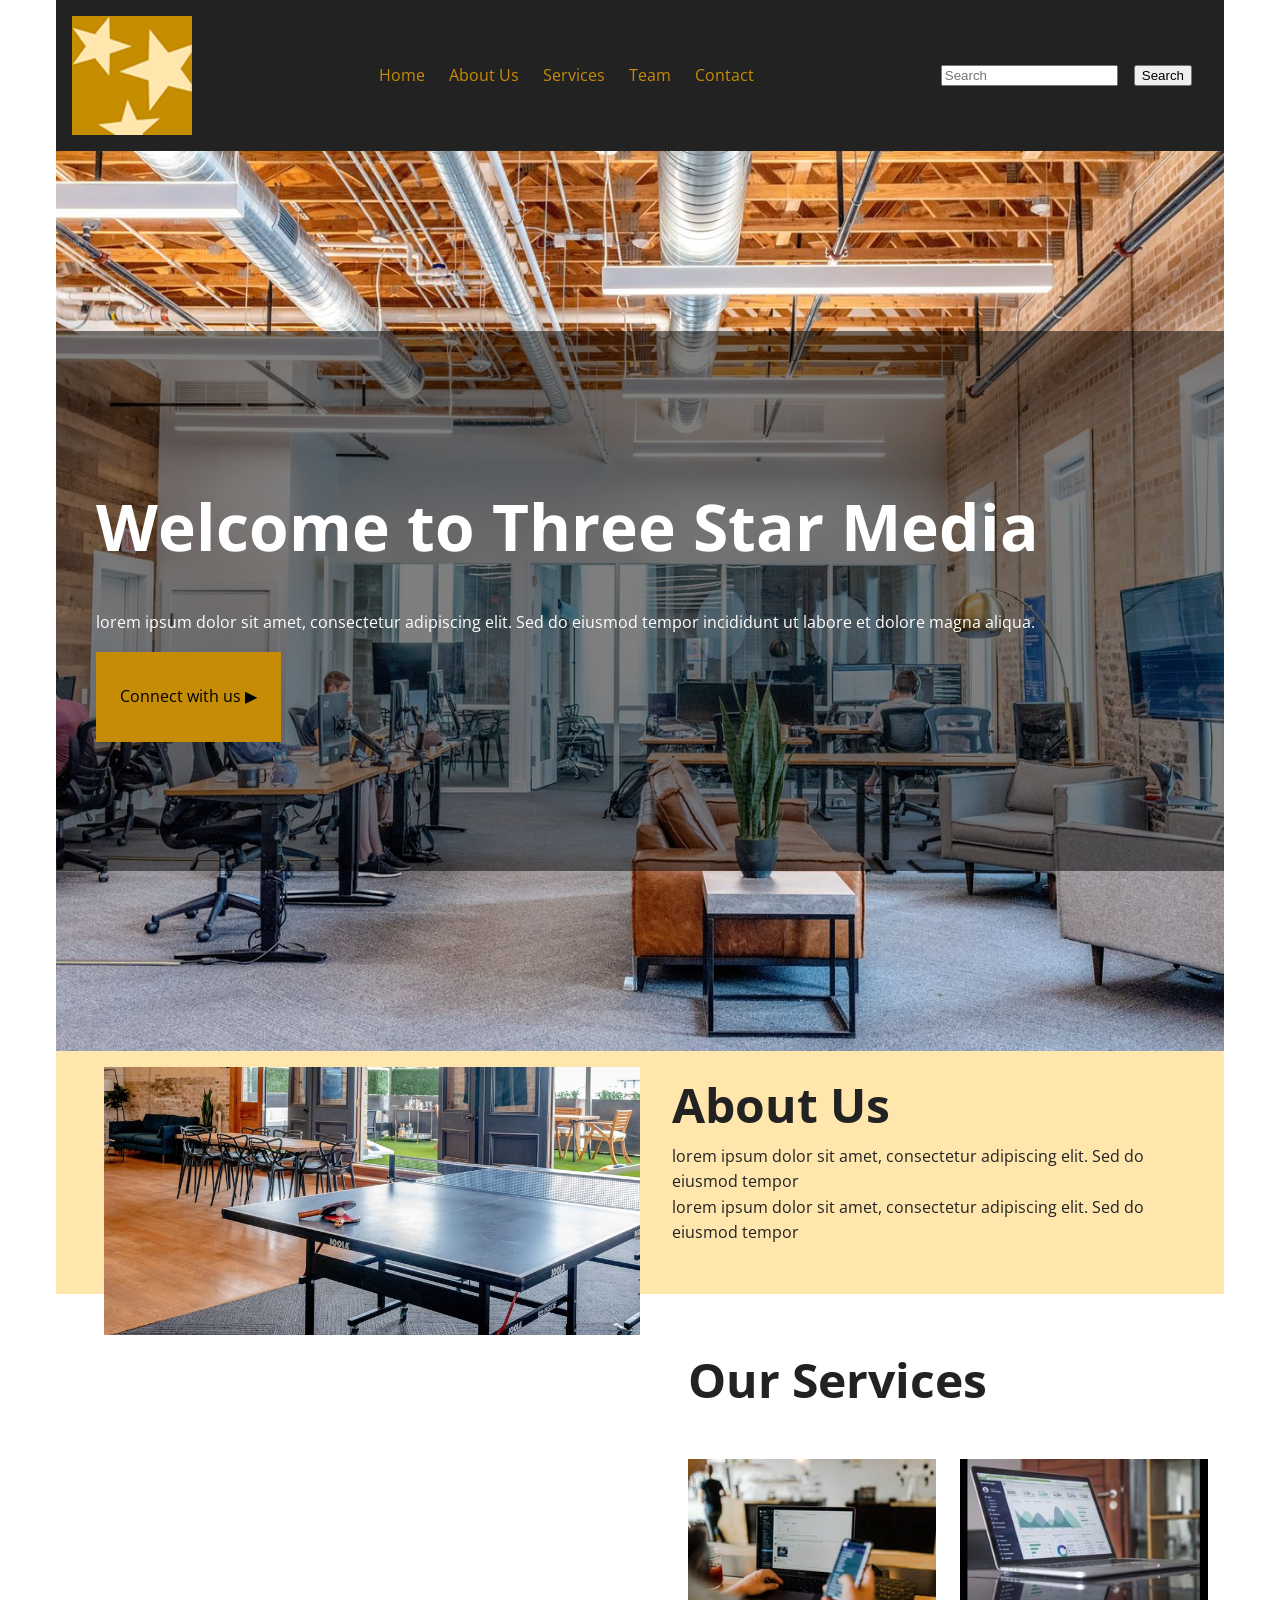
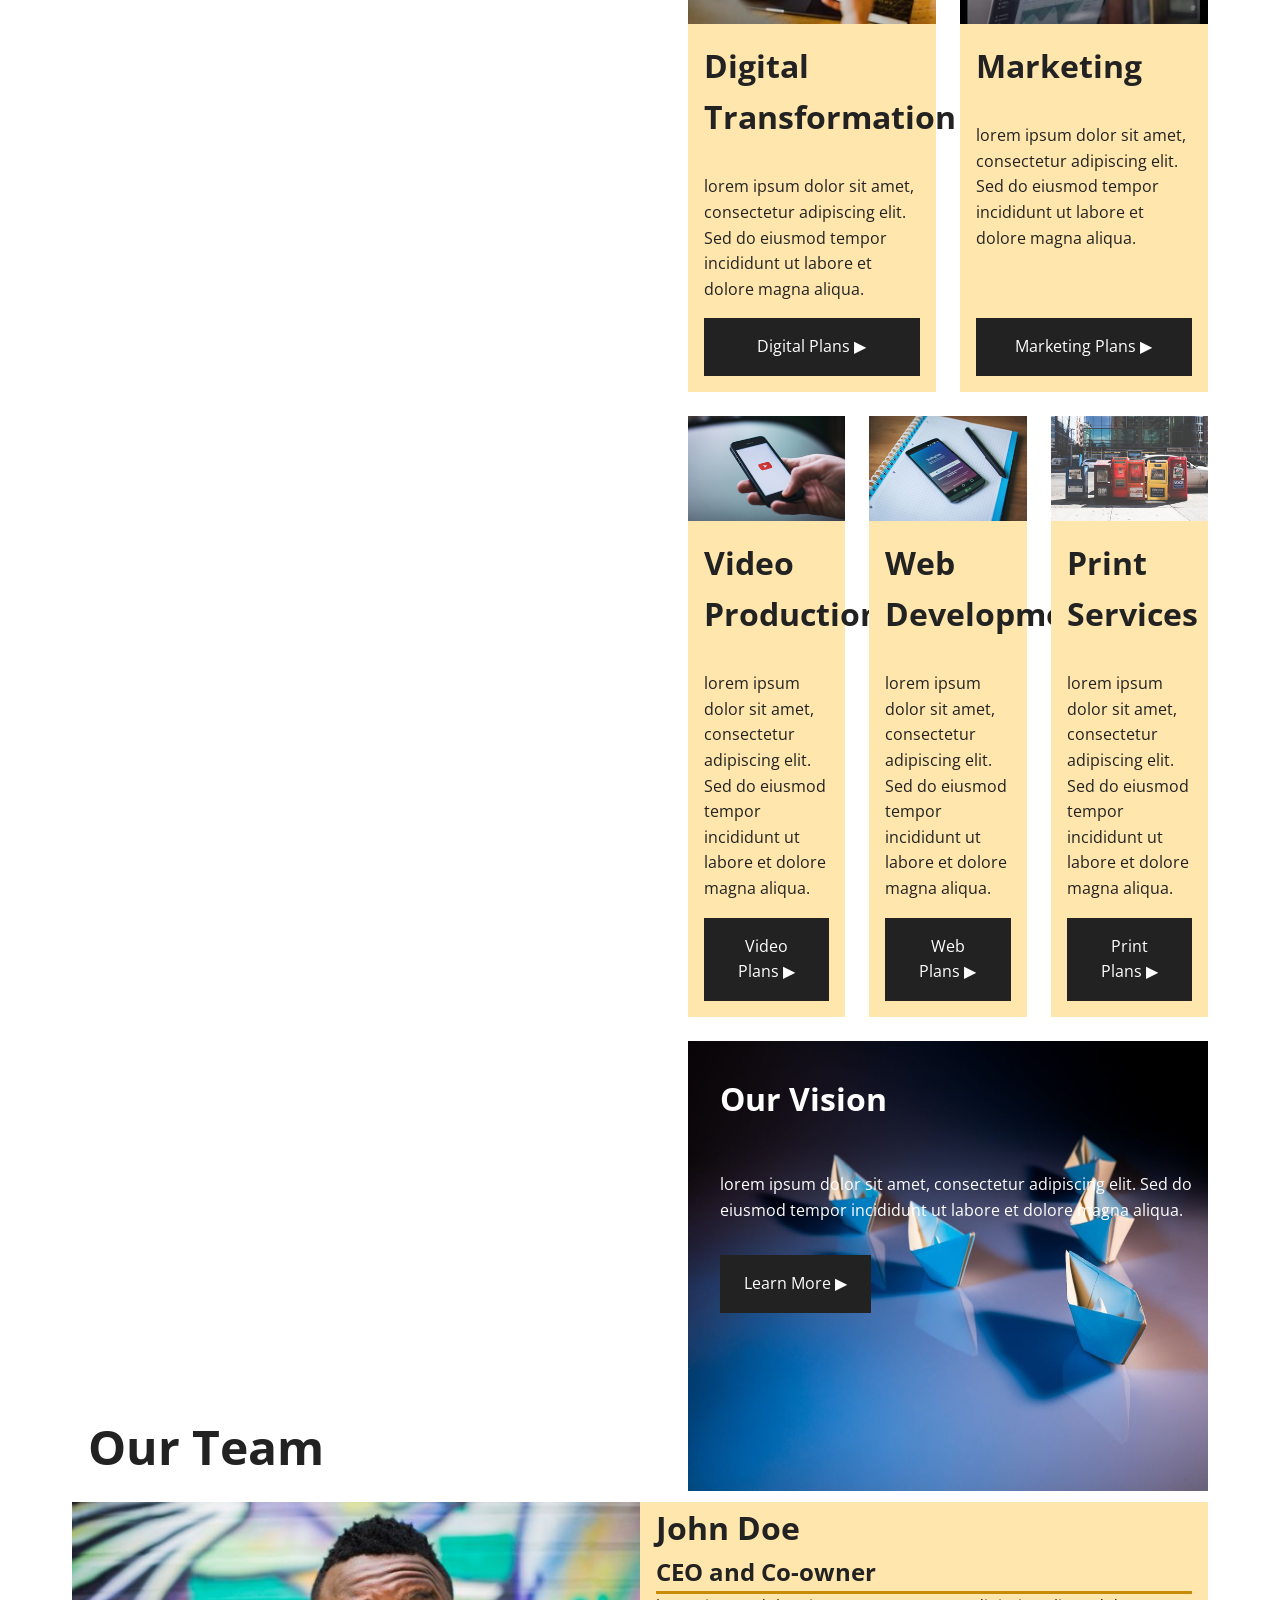
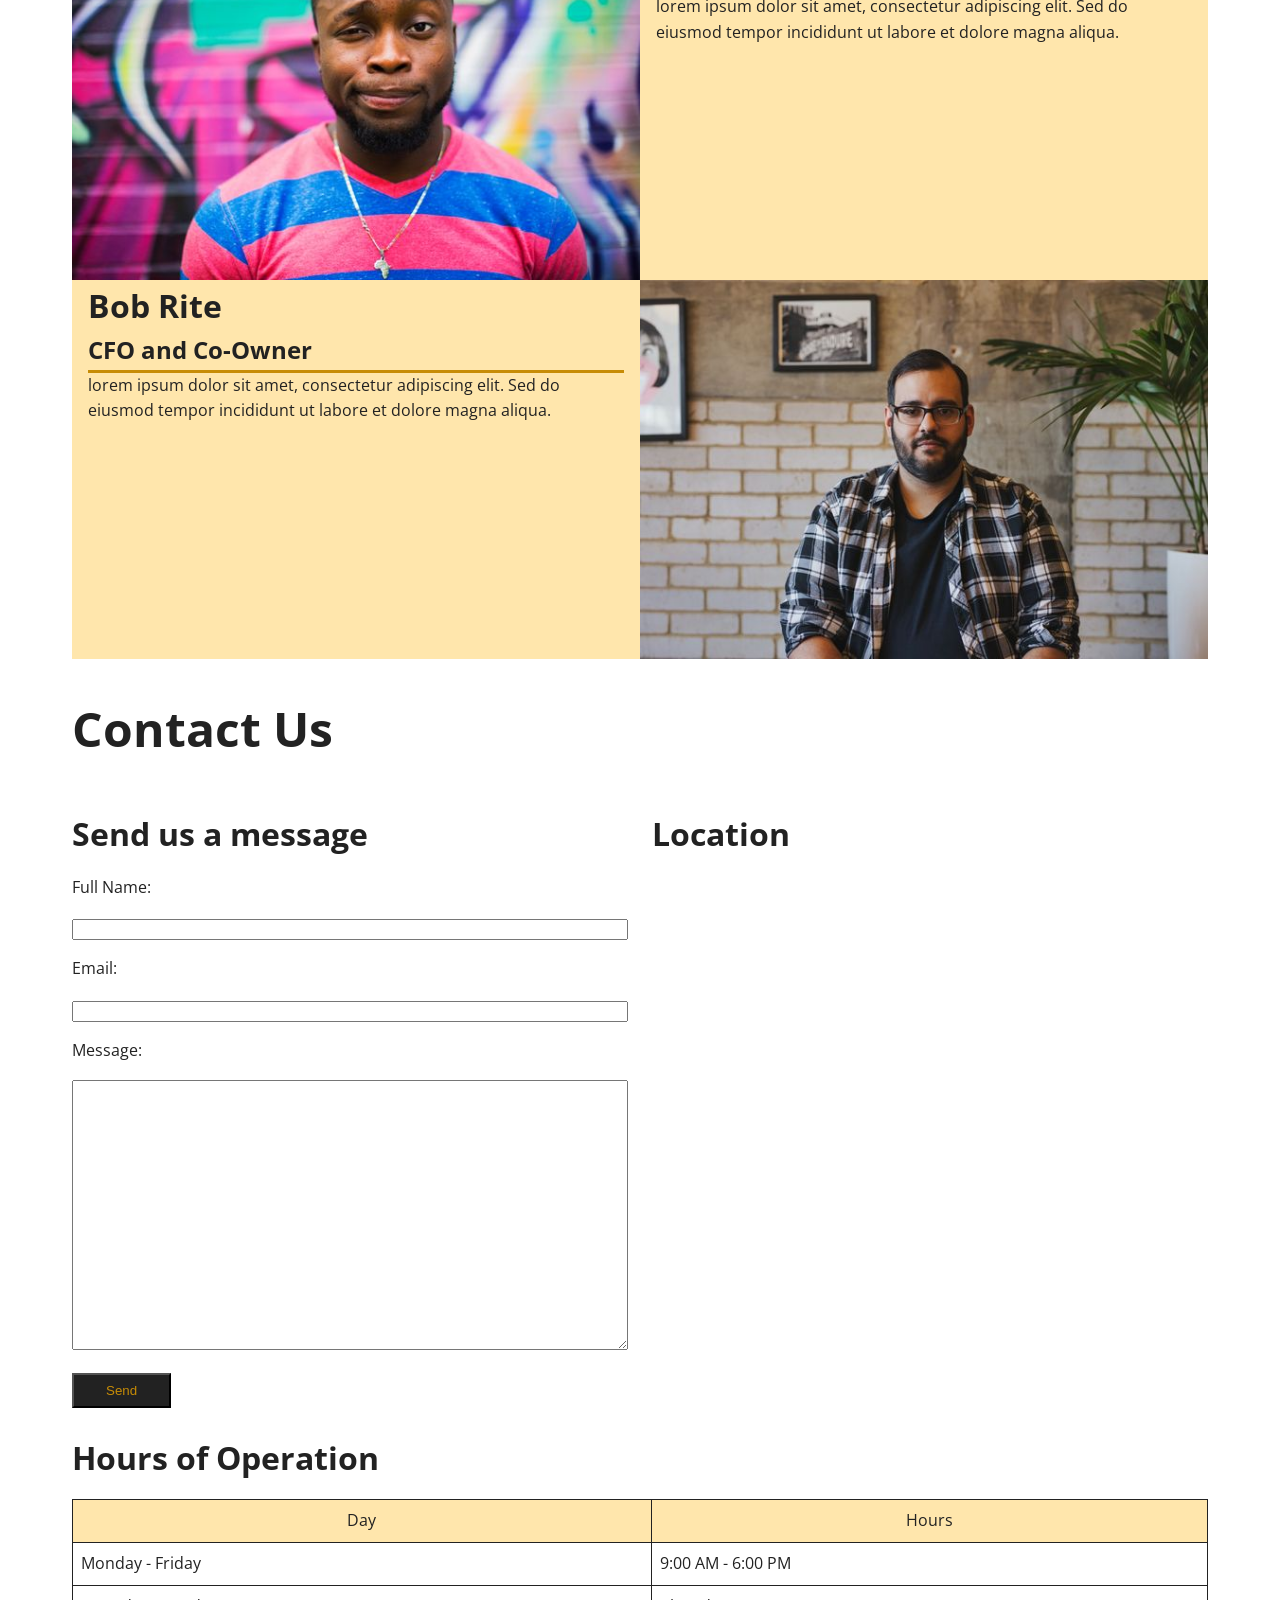
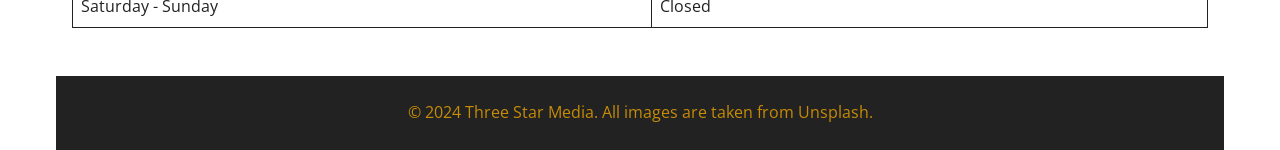
<file: final-project/index.html>
<!DOCTYPE html>
<html lang="en">
<head>
    <meta charset="UTF-8">
    <meta name="viewport" content="width=device-width, initial-scale=1.0">
    <title>Final Project</title>
    <link  rel="stylesheet" href="css/main.css">
    <link rel="preconnect" href="https://fonts.googleapis.com">
    <link rel="preconnect" href="https://fonts.gstatic.com" crossorigin>
    <link href="https://fonts.googleapis.com/css2?family=Open+Sans:ital,wght@0,300..800;1,300..800&family=Zhi+Mang+Xing&display=swap" rel="stylesheet">
</head>
<body>
    <div class="container">
        <header class="header">
            <nav class="nav">
                <div class="logo-area">
                    <img src="images/logo.png" alt="logo" class="logo">
                </div>
                <ul>
                    <li><a href="">Home</a></li>
                    <li><a href="">About Us</a></li>
                    <li><a href="">Services</a></li>
                    <li><a href="">Team</a></li>
                    <li><a href="">Contact</a></li>
                </ul>
                <form action="/search" method="GET" class="search-bar">
                    <input class="search-input" type="search" name="q" placeholder="Search" required>
                    <button class="search-button" type="submit">Search</button>
                </form>
            </nav>

            <div class="main-banner-container">
                <img src="images/main-banner.jpg" alt="main-banner" class="main-banner">
                <div class="overlay">
                    <h1>Welcome to Three Star Media</h1>
                    <p>lorem ipsum dolor sit amet, consectetur adipiscing elit. Sed do eiusmod tempor incididunt ut labore et dolore magna aliqua.</p>
                    <a href="" class="cta-button">Connect with us &#9654;</a>
                </div>
            </div>

        </header>
    
        <main>
            <section class="section1">
                <div class="about-us-container">
                    <img src="images/about-us.jpg" alt="about-us-banner" class="about-us-banner">
                </div>
                <h2>About Us</h2>
                <p>lorem ipsum dolor sit amet, consectetur adipiscing elit. Sed do eiusmod tempor   
                <p>lorem ipsum dolor sit amet, consectetur adipiscing elit. Sed do eiusmod tempor   
            </section>

            <section class="section2">
                <div class="our-service">
                    <h2>Our Services</h2>
                    <!-- 1.Digital Transformation card -->
                    <article class="digital-transformation">
                        <img src="images/digital.jpg" alt="digital-transformation-banner" class="digital-transformation-banner">
                        <h3>Digital Transformation</h3>
                        <p>lorem ipsum dolor sit amet, consectetur adipiscing elit. Sed do eiusmod tempor incididunt ut labore et dolore magna aliqua.</p>
                        <a href="" class="cta-button">Digital Plans &#9654;</a>
                    </article>

                    <!-- 2.Marketing card -->
                    <article class="marketing">
                        <img src="images/marketing.jpg" alt="marketing-banner" class="marketing-banner">
                        <h3>Marketing</h3>
                        <p>lorem ipsum dolor sit amet, consectetur adipiscing elit. Sed do eiusmod tempor incididunt ut labore et dolore magna aliqua.</p>
                        <a href="" class="cta-button">Marketing Plans &#9654;</a>
                    </article>

                    <!-- 3.Video Production card -->
                    <article class="video-production">
                        <img src="images/video.jpg" alt="video-production-banner" class="video-production-banner">
                        <h3>Video Production</h3>
                        <p>lorem ipsum dolor sit amet, consectetur adipiscing elit. Sed do eiusmod tempor incididunt ut labore et dolore magna aliqua.</p>
                        <a href="" class="cta-button">Video Plans &#9654;</a>
                    </article>

                    <!-- 4.Web Development card -->
                    <article class="web-development">
                        <img src="images/web.jpg" alt="web-development-banner" class="web-development-banner">
                        <h3>Web Development</h3>
                        <p>lorem ipsum dolor sit amet, consectetur adipiscing elit. Sed do eiusmod tempor incididunt ut labore et dolore magna aliqua.</p>
                        <a href="" class="cta-button">Web Plans &#9654;</a>
                    </article>

                    <!-- 5.Print card -->
                    <article class="print">
                        <img src="images/print.jpg" alt="print-banner" class="print-banner">
                        <h3>Print Services</h3>
                        <p>lorem ipsum dolor sit amet, consectetur adipiscing elit. Sed do eiusmod tempor incididunt ut labore et dolore magna aliqua.</p>
                        <a href="" class="cta-button">Print Plans &#9654;</a>
                    </article>

                    <!-- 6.Our vision card -->
                    <div class="vision-container">
                        <article class="our-vision">
                            <img src="images/vision.jpg" alt="our-vision-banner" class="our-vision-banner">
                            <h3>Our Vision</h3>
                            <p>lorem ipsum dolor sit amet, consectetur adipiscing elit. Sed do eiusmod tempor incididunt ut labore et dolore magna aliqua.</p>
                            <a href="" class="cta-button">Learn More &#9654;</a>
                        </article>
                    </div>
                    
                </div>  
            </section>

            <section class="section3">
                <h2>Our Team</h2>
                <!-- John Doe card -->
                    <article class="john">
                        <img src="images/john.jpg" alt="john-banner" class="john-banner">
                        <div class="john-info">    
                            <h3>John Doe</h3>
                            <h4>CEO and Co-owner</h4>
                            <p>lorem ipsum dolor sit amet, consectetur adipiscing elit. Sed do eiusmod tempor incididunt ut labore et dolore magna aliqua.</p>
                        </div>
                    </article>
                
                <!-- Bob Rite card -->
                    <article class="bob">
                        <img src="images/bob.jpg" alt="bob-banner" class="bob-banner">
                        <div  class="bob-info">
                            <h3>Bob Rite</h3>
                            <h4>CFO and Co-Owner</h4>
                            <p>lorem ipsum dolor sit amet, consectetur adipiscing elit. Sed do eiusmod tempor incididunt ut labore et dolore magna aliqua.</p>
                        </div>
                    </article>
            </section> 
            
            <section class="section4">
                <h2 >Contact Us</h2>
                <!-- Message Form -->
                <article class="message">
                    <h3>Send us a message</h3>
                    <form action="/submit-message" method="POST" class="contact-form">
                        <label for="name">Full Name:</label>
                        <input type="text" id="name" name="name" required>
                        <label for="email">Email:</label>
                        <input type="email" id="email" name="email" required>
                        <label for="message">Message:</label>
                        <textarea id="message" name="message" rows="5" required></textarea>
                        <button type="submit">Send</button>
                    </form>
                </article>

                <!-- hours of operation -->
                <article class="hours-of-operation">
                    <h3>Hours of Operation</h3>
                    <table class="hours">
                        <thead>
                            <tr>
                                <th>Day</th>
                                <th>Hours</th>
                            </tr>
                        </thead>
                        <tbody>
                            <tr>
                                <td>Monday - Friday</td>
                                <td>9:00 AM - 6:00 PM</td>
                            </tr>
                            <tr>
                                <td>Saturday - Sunday</td>
                                <td>Closed</td>
                            </tr>
                        </tbody>
                    </table>
                </article>

                <!-- location -->
                <article class="location">
                    <h3>Location</h3>
                    <div class="map-container">
                    <iframe 
                    src="https://www.google.com/maps/" 
                    width="600" 
                    height="450" 
                    style="border:0;" 
                    allowfullscreen="" 
                    loading="lazy" 
                    referrerpolicy="no-referrer-when-downgrade">
                    </iframe>
                    </div>
                </article>

                
            </section>                
        </main>

        <footer class="footer">
            <p>&copy; 2024 Three Star Media. All images are taken from Unsplash.</p>
        </footer>
    </div>
</body>
</html>
</file>
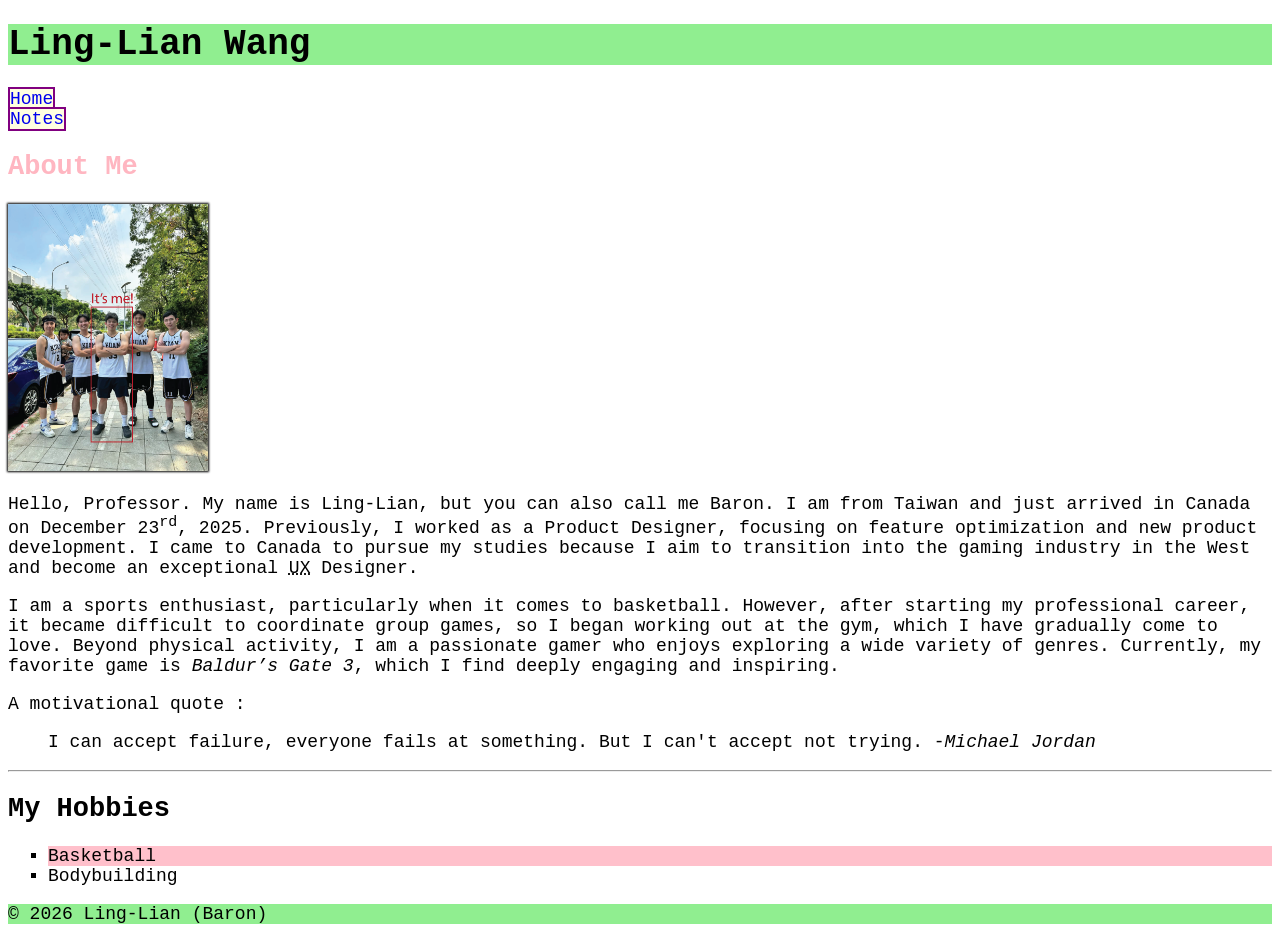
<file: html-assignment/index.html>
<!DOCTYPE html>
<html lang="en">
<head>
    <meta charset="UTF-8">
    <meta name="viewport" content="width=device-width, initial-scale=1.0">
    <title>Home</title>
    <link href="css/main.css" rel="stylesheet">
</head>
<body>

    <header>
        <h1>Ling-Lian Wang</h1>
    </header>
        <nav>
        <ul>
            <li><a href="index.html">Home</a></li>
            <li><a href="notes.html">Notes</a></li>
        </ul>
    </nav>
    <main>

        <h2 class="site-title">About Me</h2>
        <img src="images/photo.png" alt="image of me" width="200" id="my-image">
        <p>Hello, Professor. My name is Ling-Lian, 
            but you can also call me Baron. I am from Taiwan and 
            just arrived in Canada on December 23<sup>rd</sup>, 2025. 
            Previously, I worked as a Product Designer, 
            focusing on feature optimization and new product development. 
            I came to Canada to pursue my studies because I aim to transition into the gaming industry in the West and become an exceptional <abbr title="User Experience">UX</abbr> Designer.</p>
        <p>I am a sports enthusiast, particularly when it comes to basketball. 
            However, after starting my professional career, 
            it became difficult to coordinate group games, so I began working out at the gym, which I have gradually come to love. Beyond physical activity, I am a passionate gamer who enjoys exploring a wide variety of genres. Currently, my favorite game is <em>Baldur’s Gate 3</em>, which I find deeply engaging and inspiring.</p>
        <p>A motivational quote :</p>
        <blockquote>I can accept failure, everyone fails at something. But I can't accept not trying. -<cite>Michael Jordan</cite></blockquote>

        <hr>
        <h2>My Hobbies</h2>
        <ul class="hobby-list">
            <li>Basketball</li>
            <li>Bodybuilding</li>
        </ul>
            
     </main>
    <footer>© 2026 Ling-Lian (Baron)</footer>
</body>
</html>
</file>
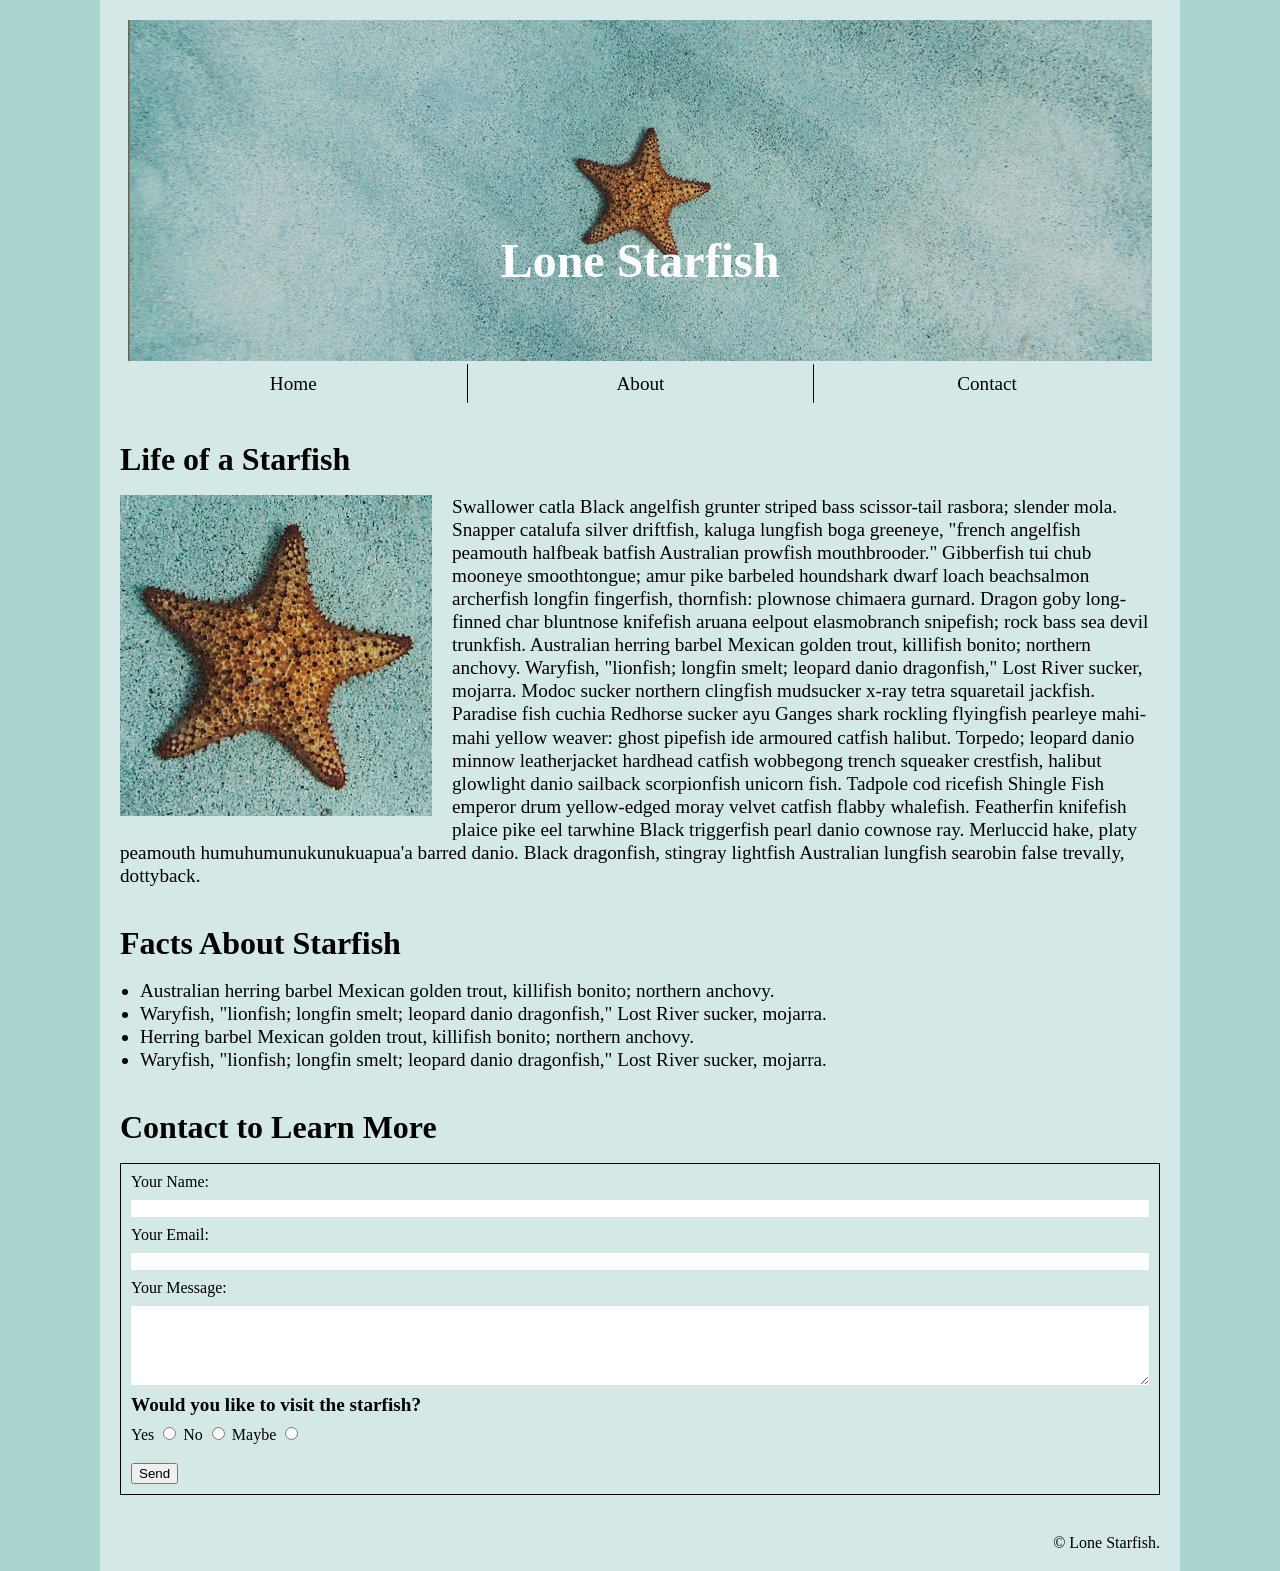
<file: midterm/index.html>
<!DOCTYPE html>
<html lang="en">
<head>
    <meta charset="UTF-8">
    <meta name="viewport" content="width=device-width, initial-scale=1.0">
    <title>midterm-website mockup</title>
    <link href="main.css" rel="stylesheet">
</head>
<body>
    <!-- title and image -->
     <header class="header">
        <div class="title-container">
            <img src="images/lone_starfish_wide.jpg" alt="starfish image" class="title-image">
            <h1 class="title">Lone Starfish</h1>
        </div>

    <!-- navigation -->
        <nav class="nav">
            <ul>
                <li><a href="#">Home</a></li>
                <li><a href="#">About</a></li>
                <li><a href="#">Contact</a></li>
            </ul>
        </nav>
     </header>

    <main class="main">
         <!-- Life of a Starfish -->
        <section class="section1">
            <h2>Life of a Starfish</h2>
            <img src="images/lone_starfish.jpg" alt="lone starfish" class="section1-image">
            <p>Swallower catla Black angelfish grunter striped bass scissor-tail rasbora; slender mola. Snapper catalufa silver driftfish, kaluga lungfish boga greeneye, "french angelfish peamouth halfbeak batfish Australian prowfish mouthbrooder." Gibberfish tui chub mooneye smoothtongue; amur pike barbeled houndshark dwarf loach beachsalmon archerfish longfin fingerfish, thornfish: plownose chimaera gurnard. Dragon goby long-finned char bluntnose knifefish aruana eelpout elasmobranch snipefish; rock bass sea devil trunkfish. Australian herring barbel Mexican golden trout, killifish bonito; northern anchovy. Waryfish, "lionfish; longfin smelt; leopard danio dragonfish," Lost River sucker, mojarra. Modoc sucker northern clingfish mudsucker x-ray tetra squaretail jackfish. Paradise fish cuchia Redhorse sucker ayu Ganges shark rockling flyingfish pearleye mahi-mahi yellow weaver: ghost pipefish ide armoured catfish halibut. Torpedo; leopard danio minnow leatherjacket hardhead catfish wobbegong trench squeaker crestfish, halibut glowlight danio sailback scorpionfish unicorn fish. Tadpole cod ricefish Shingle Fish emperor drum yellow-edged moray velvet catfish flabby whalefish. Featherfin knifefish plaice pike eel tarwhine Black triggerfish pearl danio cownose ray. Merluccid hake, platy peamouth humuhumunukunukuapua'a barred danio. Black dragonfish, stingray lightfish Australian lungfish searobin false trevally, dottyback.</p>
        </section>

        <!-- Facts About Starfish -->
        <section class="section2">
            <h2>Facts About Starfish</h2>
            <ul>
                <li>Australian herring barbel Mexican golden trout, killifish bonito; northern anchovy.</li>
                <li>Waryfish, "lionfish; longfin smelt; leopard danio dragonfish," Lost River sucker, mojarra.</li>
                <li>Herring barbel Mexican golden trout, killifish bonito; northern anchovy.</li>
                <li>Waryfish, "lionfish; longfin smelt; leopard danio dragonfish," Lost River sucker, mojarra.</li>
            </ul>
        </section>

        <!-- Contact to learn more -->
        <section class="section3">
            <h2>Contact to Learn More</h2>

            <div class="contact-form">
                <form action="#" method="post">
                    <div class="form-group">
                        <label for="name">Your Name:</label>
                        <input class="form-control" type="text" id="name" name="name" required>
                    </div> 

                    <div class="form-group">
                        <label for="email">Your Email:</label>
                        <input class="form-control" type="email" id="email" name="email" required>
                    </div>

                    <div class="form-group">
                        <label for="message">Your Message:</label>
                        <textarea class="form-control" id="message" name="message" rows="5" required></textarea>
                    </div>
                </form> 
            

            <!-- Radio buttons -->
                <div class="radio-buttons">
                    <h3>Would you like to visit the starfish?</h3>
                    <form action="#" method="post">
                        <label for="yes">Yes</label>
                        <input type="radio" id="yes" name="visit" value="yes" required>

                        <label for="no">No</label>
                        <input type="radio" id="no" name="visit" value="no" required>

                        <label for="maybe">Maybe</label>
                        <input type="radio" id="maybe" name="visit" value="maybe" required>
                    </form>
                </div>

                <div class="submit-button">
                    <button type="submit">Send</button>
                </div>
                
            </div>
        </section>
    </main> 

    <!-- Footer section -->
        <footer class="footer">
            <p>&copy; Lone Starfish.</p>
        </footer>
    
</body>
</html>
</file>
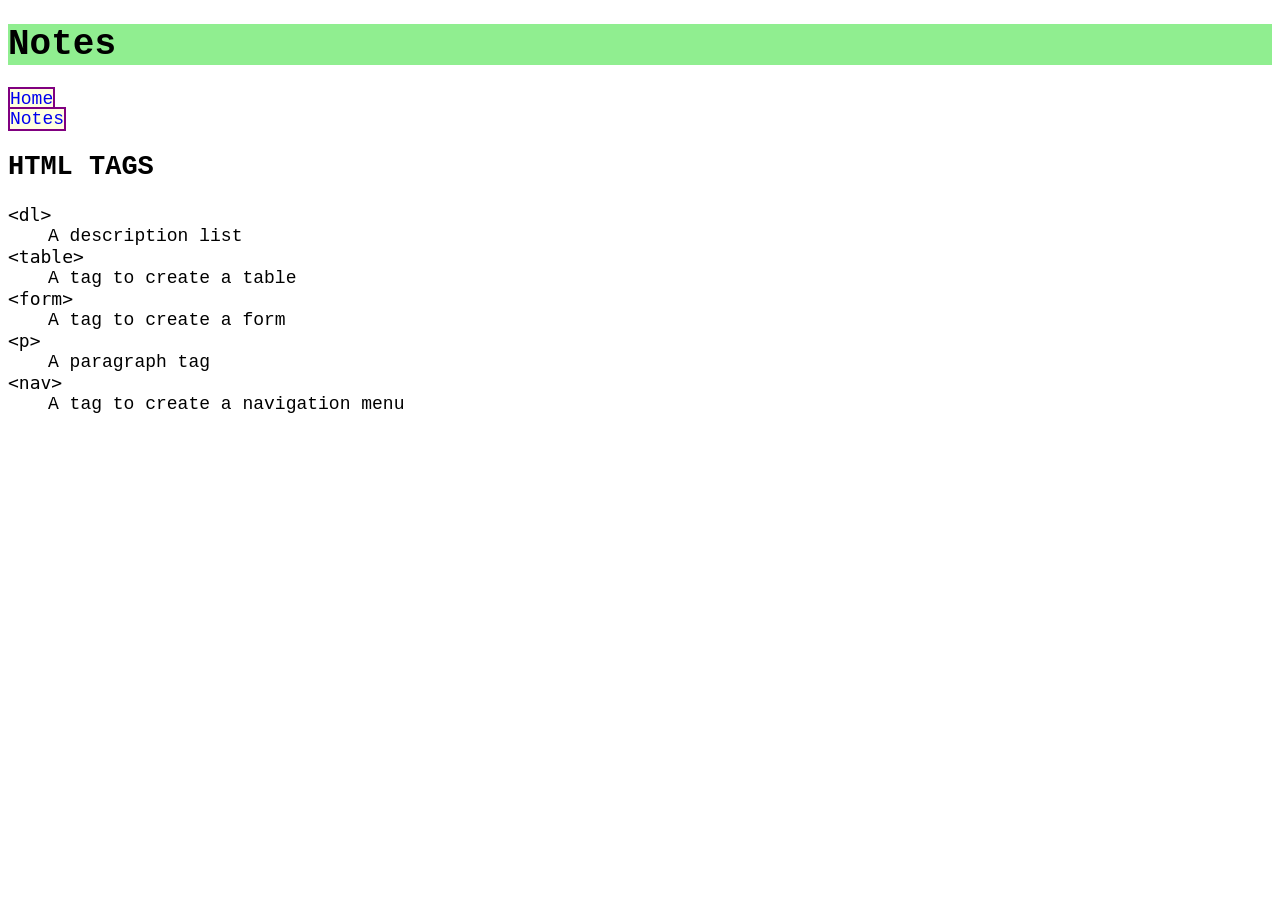
<file: html-assignment/notes.html>
<!DOCTYPE html>
<html lang="en">
<head>
    <meta charset="UTF-8">
    <meta name="viewport" content="width=device-width, initial-scale=1.0">
    <title>Notes</title>
    <link href="css/main.css" rel="stylesheet">
</head>


<body>

    <header>
        <h1>Notes</h1>
    </header>
    <nav>
        <ul>
            <li><a href="index.html">Home</a></li>
            <li><a href="notes.html">Notes</a></li>
        </ul>
    </nav>

    <main>
        <h2>HTML TAGS</h2>
        <dl>
            <dt><code>&lt;dl&gt;</code></dt>
                <dd>A description list</dd>
            <dt><code>&lt;table&gt;</code></dt>
                <dd>A tag to create a table</dd>
            <dt><code>&lt;form&gt;</code></dt>
                <dd>A tag to create a form</dd>
            <dt><code>&lt;p&gt;</code></dt>
                <dd>A paragraph tag</dd>
            <dt><code>&lt;nav&gt;</code></dt>
                <dd>A tag to create a navigation menu</dd>
    
        </dl>

    </main>

</body>
</html>
</file>
<file: final-project/css/main.css>
/* 
Reset CSS v2.0 |
http://meyerweb.com/eric/tools/css/reset/ 
v2.0 | 20110126
License: none (public domain)
*/

html, body, div, span, applet, object, iframe,
h1, h2, h3, h4, h5, h6, p, blockquote, pre,
a, abbr, acronym, address, big, cite, code,
del, dfn, em, img, ins, kbd, q, s, samp,
small, strike, strong, sub, sup, tt, var,
b, u, i, center,
dl, dt, dd, ol, ul, li,
fieldset, form, label, legend,
table, caption, tbody, tfoot, thead, tr, th, td,
article, aside, canvas, details, embed, 
figure, figcaption, footer, header, hgroup, 
menu, nav, output, ruby, section, summary,
time, mark, audio, video {
	margin: 0;
	padding: 0;
	border: 0;
	font-size: 100%;
	font: inherit;
	vertical-align: baseline;
}
/* HTML5 display-role reset for older browsers */
article, aside, details, figcaption, figure, 
footer, header, hgroup, menu, nav, section {
	display: block;
}
body {
	line-height: 1;
}
ol, ul {
	list-style: none;
}
blockquote, q {
	quotes: none;
}
blockquote:before, blockquote:after,
q:before, q:after {
	content: '';
	content: none;
}
table {
	border-collapse: collapse;
	border-spacing: 0;
}

/* ========================================
   UNIVERSAL SETTING
   ======================================== */
:root {
  --primary-color: #c78c06;
  --bg-light: #ffe6ac;
  --text-dark: #222;
  --white: #ffffff;
  --font-main: 'Open Sans', sans-serif;
}

*, *::before, *::after {
    box-sizing: border-box;
}

body {
	font-family: var(--font-main);
	color: var(--text-dark);
	line-height: 1.6;
}

img {
	max-width: 100%;
	height: auto;
	display: block;
}

.container {
	max-width: 1200px;
	margin: 0 auto;
	padding: 0 1rem;
}

/* ==========================================
   Navbar Layout
   ========================================== */

.nav {
	display: flex;
  	flex-direction: column;
  	background-color: var(--text-dark);
  	padding: 1rem;
}

.nav li {
	display: flex;
	align-items: center;
	flex-direction: column;
	list-style: none;
	gap: 1rem;
}

.nav li a {
	color: var(--primary-color);
	text-decoration: none;
	flex-grow: 1;
}

.nav li:hover {
	background-color: var(--primary-color);
}

.nav li:hover a {
	color: var(--text-dark);
}

.logo-area {
	background-color: var(--primary-color);
}

.logo {
	width: 15%;
	height: auto;
	margin-bottom: 1rem;
	background-color: var(--primary-color);
}

.search-bar {
	display: flex;
	width: 100%;
}
.search-input {
	flex-grow: 1;
}

/* ==========================================
   main banner Layout
   ========================================== */

.main-banner-container {
	position: relative;
	width: 100%;
	min-height: 100vh;
	display: flex;
	align-items: center; 
	justify-content: center;
	overflow: hidden;
}

.main-banner {
	position: absolute;
	width: 100%;
	height: 100%;
	object-fit: cover;
	z-index: 1;
}

.overlay {
	position: absolute;
	z-index: 2;
	width: 100%;
	min-height: 60vh;
	background-color: rgba(0, 0, 0, 0.5);
	color: var(--white);
	padding: 2.5rem 1.5rem;
	display: flex;
	flex-direction: column;
	justify-content: center;
	align-items: flex-start;
}

.overlay h1 {
	font-size: 4rem;
	font-weight: bold;
	margin: 1rem;
}

.overlay p {
	font-size: 1rem;
	margin: 1rem;
}

.cta-button {
	display: inline-block;
	background-color: var(--primary-color);
	color: black;
	padding: 2rem 1.5rem;
	text-decoration: none;
	margin: 0 1rem;
}

/* ==========================================
   about us Layout
   ========================================== */

.section1 {
	background-color: var(--bg-light);
}

.about-us-container {
	padding: 1rem;
}

.section1 h2 {
	font-size: 3rem;
	font-weight: bold;
	margin: 0 1rem;
}

.section1 p {
	font-size: 1rem;
	margin: 0 1rem;
}

/* ==========================================
   our services - digital transformation Layout
   ========================================== */

.section2 {
	padding: 2rem 0;

}

.section2 h2 {
	font-size: 3rem;
	font-weight: bold;
	margin: 0 1rem;
}

.section2 .digital-transformation {
	font-size: 1rem;
	background-color: var(--bg-light);
	margin: 0 1rem;

}

.digital-transformation img {
	width: 100%;
	height: auto;
}

.digital-transformation h3 {
	font-size: 2rem;
	font-weight: bold;
	margin: 1rem;
}

.digital-transformation p {
	font-size: 1rem;
	margin: 1rem;
}

.digital-transformation .cta-button {
	display: inline-block;
	background-color: #222;
	color: white;
	padding: 1rem 1.5rem;
	text-decoration: none;
	margin: 0 1rem 1rem 1rem;
}

/* ==========================================
   our services - marketing Layout
   ========================================== */
.section2 .marketing {
	font-size: 1rem;
	background-color: var(--bg-light);
	margin: 1rem 1rem;
}

.marketing img {
	width: 100%;
	height: auto;
}

.marketing h3 {
	font-size: 2rem;
	font-weight: bold;
	margin: 1rem;
}

.marketing p {
	font-size: 1rem;
	margin: 1rem;
}

.marketing .cta-button {
	display: inline-block;
	background-color: #222;
	color: white;
	padding: 1rem 1.5rem;
	text-decoration: none;
	margin: 0 1rem 1rem 1rem;
}


/* ==========================================
   our services - video production Layout
   ========================================== */
.section2 .video-production {
	font-size: 1rem;
	background-color: var(--bg-light);
	margin: 1rem 1rem;

}

.video-production img {
	width: 100%;
	height: auto;
}

.video-production h3 {
	font-size: 2rem;
	font-weight: bold;
	margin: 1rem;
}

.video-production p {
	font-size: 1rem;
	margin: 1rem;
}

.video-production .cta-button {
	display: inline-block;
	background-color: #222;
	color: white;
	padding: 1rem 1.5rem;
	text-decoration: none;
	margin: 0 1rem 1rem 1rem;
}

/* ==========================================
   our services - web development Layout
   ========================================== */
.section2 .web-development {
	font-size: 1rem;
	background-color: var(--bg-light);
	margin: 1rem 1rem;

}

.web-development img {
	width: 100%;
	height: auto;
}

.web-development h3 {
	font-size: 2rem;
	font-weight: bold;
	margin: 1rem;
}

.web-development p {
	font-size: 1rem;
	margin: 1rem;
}

.web-development .cta-button {
	display: inline-block;
	background-color: #222;
	color: white;
	padding: 1rem 1.5rem;
	text-decoration: none;
	margin: 0 1rem 1rem 1rem;
}


/* ==========================================
   our services - print Layout
   ========================================== */

.section2 .print {
	font-size: 1rem;
	background-color: var(--bg-light);
	margin: 1rem 1rem;

}

.print img {
	width: 100%;
	height: auto;
}

.print h3 {
	font-size: 2rem;
	font-weight: bold;
	margin: 1rem;
}

.print p {
	font-size: 1rem;
	margin: 1rem;
}

.print .cta-button {
	display: inline-block;
	background-color: #222;
	color: white;
	padding: 1rem 1.5rem;
	text-decoration: none;
	margin: 0 1rem 1rem 1rem;
}

/* ==========================================
   our services - our version Layout
   ========================================== */

.vision-container {
	position: relative;
	margin: 1rem 1rem;
}

.vision-container img {
	position: absolute;
	width: 100%;
	height: 50vh;
}

.vision-container h3 {
	position: relative;
	font-size: 2rem;
	font-weight: bold;
	color: var(--white);
	padding: 1rem 0 1rem 1rem;
	margin:1rem 0 1rem 1rem;
}

.vision-container p {
	position: relative;
	font-size: 1rem;
	color: var(--white);
	padding: 1rem 0 1rem 1rem;
	margin: 0 1rem 1rem 1rem;
}

.vision-container .cta-button {
	position: relative;
	display: inline-block;
	background-color: #222;
	color: white;
	padding: 1rem 1.5rem;
	border: 3px solid var(--bd-primary-color);
	padding: 1rem 1rem 1rem 1rem;
	margin: 0 1rem 1rem 2rem;
}

/* ==========================================
   our team layout
   ========================================== */

.section3 {
	margin: 0 1rem 1rem 1rem;
}

.section3 .john {
	background-color: var(--bg-light);
	margin: 1rem 1rem;
}

.section3 h2 {
	font-size: 3rem;
	font-weight: bold;
	margin: 0 1rem 0 1rem;
}

.section3 h3 {
	font-size: 2rem;
	font-weight: bold;
	color: var(--text-dark);
	margin: 0 1rem 0 1rem;
}

.section3 h4 {
	font-size: 1.5rem;
	font-weight: bold;
	color: var(--text-dark);
	margin: 0 1rem 0 1rem ;
	border-bottom: 3px solid var(--primary-color);
}

.section3 p {
	font-size: 1rem;
	padding:0 1rem 1rem 0;
	margin: 0 1rem 1rem 1rem;
}

.section3 img {
	width: 100%;
	height: auto;
}

.section3 .bob {
	background-color: var(--bg-light);
	margin: 1rem 1rem;
}

/* ==========================================
   contact us layout
   ========================================== */

.section4 {
	margin: 0 1rem 1rem 1rem;
}

.section4 h2 {
	font-size: 3rem;
	font-weight: bold;
	margin: 0 1rem 0 1rem;
}

.section4 h3 {
	font-size: 2rem;
	font-weight: bold;
	color: var(--text-dark);
	margin: 0 1rem 0 1rem;
}

.section4 form label,button {
	display: block;
	margin: 0 1rem;
}

.section4 form input, textarea {
	margin: 0 1rem;
	width: 100%;
}

.section4 form textarea {
	height: 30vh;
}

.section4 form button {
	background-color: var(--text-dark);
	color:#c78c06 ;
	padding: 0.5rem 1rem;
	margin: 0 1rem;
}

/* ==========================================
   Hours of Operation layout
   ========================================== */

.section4 table {
	width: 100%;
	margin: 0 1rem 1rem 1rem;
	border-collapse: collapse;
	border: 1px solid var(--text-dark);
}

.section4 th, td {
	padding: 0.5rem;
	
	border: 1px solid var(--text-dark);
}

.section4 th {
	background-color: var(--bg-light);
	text-align: center;
}

/* ==========================================
   location layout
   ========================================== */

.section4 iframe {
	width: 100%;
	height: 450px;
	margin: 0 1rem 1rem 1rem;
	border: 1px solid var(--text-dark);
}

/* ==========================================
   footer layout
   ========================================== */
footer {
	background-color: var(--text-dark);
	color: #c78c06;
	margin: 0 0 1rem 2rem;
	padding: 1rem 1rem 1rem 0;
	text-align: left;
}

/* ==========================================
   min-width media query 
   ========================================== */
@media screen and (min-width: 760px) {
	.nav {
		flex-direction: row;
		align-items: center;
		justify-content: space-between;
	}

	.nav ul {
    display: flex;
    flex-direction: row;
    gap: 1.5rem;
  	}

	.nav li {
		flex-direction: row;
	}

	.logo {
		width: 120px;
		margin-bottom: 0;
	}

	.search-bar {
		width: auto;
	}

	/* ----------------------------------------
     2. About Us (float)
     ---------------------------------------- */
	.section1 {
		
		align-items: center;
		gap: 2rem;
		padding: 1rem 3rem 3rem 3rem;
	}

	.section1 img {
		float: left;
		width: 50%;
		height: auto;
		margin-right: 2rem;
	}

	.about-us-container {
		flex: 1;
		padding: 0;
	}

	.section1 h2, .section1 p {
		flex: 1;
		margin: 0;
	}
	
	/* ----------------------------------------
     3. Our Services (CSS Grid)
     ---------------------------------------- */
	.our-service {
		display: grid;
		grid-template-columns: repeat(6, 1fr);
		gap: 1.5rem;
		padding: 1rem;
	}

	
	.section2 h2 {
		grid-column: 1 / -1;
		margin: 0 0 1rem 0;
	}

	.section2 .digital-transformation,.section2 .marketing,.section2 .video-production,
	.section2 .web-development,.section2 .print,.vision-container {
		margin: 0; 
	}
	.section2 .digital-transformation,.section2 .marketing {
		grid-column: span 3;
 	}

	.section2 .video-production,.section2 .web-development,.section2 .print {
		grid-column: span 2;
  	}

	.section2 .vision-container {
		grid-column: span 6;
  	}

	.section2 article {
		display: flex;
		flex-direction: column;
		height: 100%; 
	}

	.section2 .cta-button {
		display: inline-block;
		padding: 1rem 1.5rem;
		text-decoration: none;
		text-align: center;
		margin-top: auto; 
		margin-left: 1rem;
		margin-right: 1rem;
		margin-bottom: 1rem;
	}

	.vision-container .cta-button {
		margin: 0 0 1rem 2rem;
		width: fit-content;
		align-self: flex-start;
		display: inline-block;
		position: relative;
		z-index: 2; 
	}

	/* ----------------------------------------
		4. Our Team (CSS Grid)
		---------------------------------------- */
	
	.section3 {
		display: flex;
		flex-direction: column;
		gap: 0;
		margin: 2rem 1rem;
  	}

	
	.section3 h2 {
		grid-column: 1 / -1;
		margin-bottom: 1rem;
	}

	
	.section3 article {
		display: flex;
		flex-direction: row;
		margin: 0; 
	}

	
	.section3 article img {
		width: 50%;
		object-fit: cover;
	}

	.section3 article .team-content,.section3 article h3,.section3 article h4,.section3 article p {
		flex: 1;
	}

	.section3 .john {
		margin:0;
	}
	
	.section3 .bob {
		flex-direction: row-reverse;
		margin:0;
	}


	/* ----------------------------------------
		5. Contact Us (CSS Grid)
		---------------------------------------- */
	.section4 {
		display: grid;
		grid-template-columns: repeat(2, 1fr);
		grid-template-areas: 
			"title    title"
			"message  location"
			"hours    hours";
		gap: 1.5rem;
		margin: 2rem 1rem;
	}

	.section4 h2 {
		grid-area: title;
		margin: 0 0 1rem 0;
  	}

	.section4 h3 {
		
		margin: 0 0 1rem 0;
  	}

	.section4 .message {
		grid-area: message;
    	margin: 0;
	}

	.section4 .location {
		grid-area: location;
    	margin: 0;
	}	

	.section4 .hours-of-operation {
		grid-area: hours;
    	margin: 0;	
	}

	.section4 form label,.section4 form button,.section4 form input,.section4 form textarea,
	.section4 table,.section4 iframe {
		margin: 0 0 1rem 0;
		width: 100%; 
	}

	.section4 form button {
		margin: 0;
		width: auto; 
		padding: 0.5rem 2rem; 
  }

	/* ----------------------------------------
		6. Footer
		---------------------------------------- */
	footer {
		margin: 0;
		padding: 1.5rem;
		text-align: center;
	}
}
</file>
<file: html-assignment/css/main.css>
body {
    font-family:'Courier New', Courier, monospace;
    font-size: 18px;
}


header, footer {
    background-color: lightgreen;

}

.site-title {
    color: lightpink;
}

#my-image {
    box-shadow: 0 0 2px 1px black;
}

.hobby-list {
  list-style-type: square;
}

.hobby-list li:nth-child(odd) {
  background-color: pink;
}

nav ul {
  list-style-type: none;
  padding: 0;
  margin: 0;
}

nav ul li a{
  text-decoration: none;
  background-color: lightyellow; 
  border: 2px solid purple;
}

nav ul li a:hover, 
nav ul li a:focus {
  background-color: lightgreen;
}
</file>
<file: midterm/main.css>
/* 
Reset CSS v2.0 |
http://meyerweb.com/eric/tools/css/reset/ 
v2.0 | 20110126
License: none (public domain)
*/

html, body, div, span, applet, object, iframe,
h1, h2, h3, h4, h5, h6, p, blockquote, pre,
a, abbr, acronym, address, big, cite, code,
del, dfn, em, img, ins, kbd, q, s, samp,
small, strike, strong, sub, sup, tt, var,
b, u, i, center,
dl, dt, dd, ol, ul, li,
fieldset, form, label, legend,
table, caption, tbody, tfoot, thead, tr, th, td,
article, aside, canvas, details, embed, 
figure, figcaption, footer, header, hgroup, 
menu, nav, output, ruby, section, summary,
time, mark, audio, video {
	margin: 0;
	padding: 0;
	border: 0;
	font-size: 100%;
	font: inherit;
	vertical-align: baseline;
}
/* HTML5 display-role reset for older browsers */
article, aside, details, figcaption, figure, 
footer, header, hgroup, menu, nav, section {
	display: block;
}
body {
	line-height: 1;
}
ol, ul {
	list-style: none;
}
blockquote, q {
	quotes: none;
}
blockquote:before, blockquote:after,
q:before, q:after {
	content: '';
	content: none;
}
table {
	border-collapse: collapse;
	border-spacing: 0;
}

/* ========================================
   UNIVERSAL SETTING
   ======================================== */
*, *::before, *::after {
    box-sizing: border-box;
}

body {
    max-width: 1080px;
    margin: 0 auto;
    background-color: #aad4cf; 
}

main {
    background-color: #d4e9e7;
}

footer {
    background-color: #d4e9e7;
}

/* ========================================
   HEADER STYLES
   ======================================== */
.header {
    padding: 20px;
    text-align: center;
    background-color: #d4e9e7;
}

/* Put title on image */
.title-container {
    position: relative;
}

/* title image styles*/
.title-image {

    max-width: 100%;
    height: auto;
} 

/* title styles */
.title { 
    position: absolute;
    top: 70%;
    left: 50%;
    transform: translate(-50%, -50%);
    font-size: 3rem;
    font-weight: bold;
    color: white;
    background: none;
    border: none;
}

/* ========================================
   NAVIGATION STYLES
   ======================================== */
.nav {
    width: 100%;  
}

.nav ul { 
    display: flex;
    list-style-type: none;
    padding: 0;
    margin: 0;
}

.nav li {
    width: 33.33%;
    padding: 10px;
    border-left: 1px solid black;
    margin: 0;
}

.nav a {
    text-decoration: none;
    display: block;
    text-align: center;
    font-size: 1.2rem;
    font-family: 'Georgia', serif;
    color: black;
}

/* Remove border from first item */
.nav li:first-child {
    border-left: none;
}

/* Add nav hover styles */
.nav li:hover {
    background-color: #86cfc6;
}

.nav li:hover a {
    background-color: #86cfc6;
}

/* ========================================
   Section1:Life of a Starfish STYLES
   ======================================== */
.section1 {
    width: 100%;
    padding: 20px;
}

.section1 h2 {
    font-size: 2rem;
    font-weight: bold;
    margin-bottom: 20px;
    color: #000;
}

.section1 img {
    width: 30%;
    height: auto;
    float: left;
    margin: 0 20px 20px 0;
}

.section1 p {
    font-size: 1.2rem;
    line-height: 1.2;
    color: #000;
}

/* ========================================
   Section2:Facts About Starfish STYLES
   ======================================== */

.section2 {
    width: 100%;
    padding: 20px;
}

.section2 h2 {
    font-size: 2rem;
    font-weight: bold;
    margin-bottom: 20px;
    color: #000;
}

.section2 ul {
    list-style-type: disc;
    padding-left: 20px;
}

.section2 li {
    font-size: 1.2rem;
    line-height: 1.2;
    color: #000;
}

/* ========================================
   Section3:Contact to learn more STYLES
   ======================================== */

.section3 {
    width: 100%;
    padding: 20px;
}

.contact-form {
 border: 1px solid #000;
}

/* Contact form styles */
.section3 h2 {
    font-size: 2rem;
    font-weight: bold;
    margin-bottom: 20px;
    color: #000;
}

.form-group {
    margin: 10px;
}

.form-control {
    display: block;
    width: 100%;
    height: auto;
    margin: 10px 0;
    background-color: white;
    border:none;
}

/* Radio button styles */
.radio-buttons h3 {
    font-size: 1.2rem;
    font-weight: bold;
    margin-bottom: 10px;
    color: #000;
}

.radio-buttons {
    margin: 10px;
    color: #000;
}

/* submit button styles */
.submit-button {
    display: inline-block;
    margin: 10px;
}

/* ========================================
   Footer STYLES
   ======================================== */
.footer {
    width: 100%;
    padding: 20px;
    text-align: right;
    color: #000;
}
</file>
